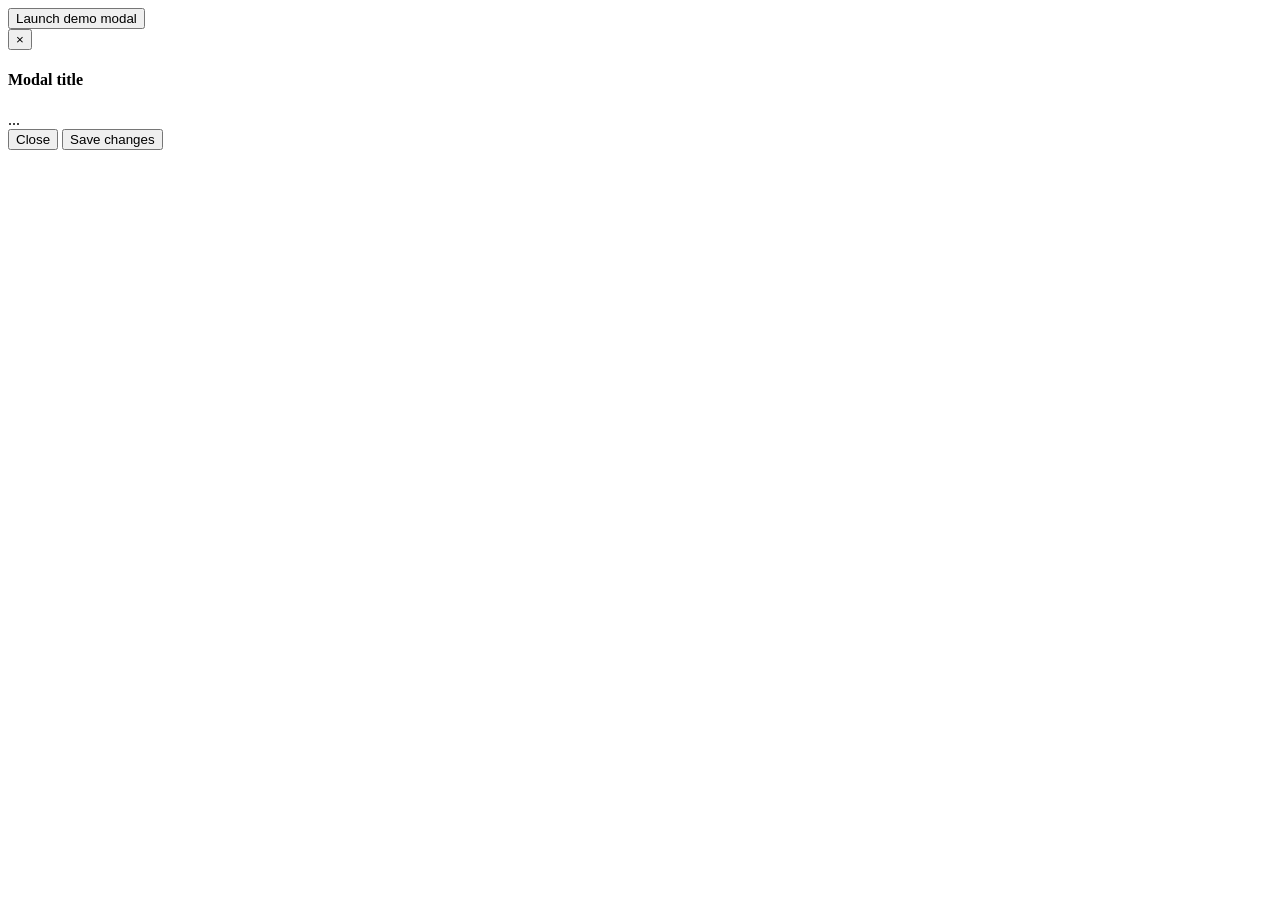
<file: profiles/profiles.html>
<html>

<head></head>

<body>
<!-- Button trigger modal -->
<button type="button" class="btn btn-primary btn-lg" data-toggle="modal" data-target="#myModal">
  Launch demo modal
</button>

<!-- Modal -->
<div class="modal fade" id="myModal" tabindex="-1" role="dialog" aria-labelledby="myModalLabel">
  <div class="modal-dialog" role="document">
    <div class="modal-content">
      <div class="modal-header">
        <button type="button" class="close" data-dismiss="modal" aria-label="Close"><span aria-hidden="true">&times;</span></button>
        <h4 class="modal-title" id="myModalLabel">Modal title</h4>
      </div>
      <div class="modal-body">
        ...
      </div>
      <div class="modal-footer">
        <button type="button" class="btn btn-default" data-dismiss="modal">Close</button>
        <button type="button" class="btn btn-primary">Save changes</button>
      </div>
    </div>
  </div>
</div>

<script type="text/javascript" src="profiles.js"></script>
</body>
</html>
</file>
